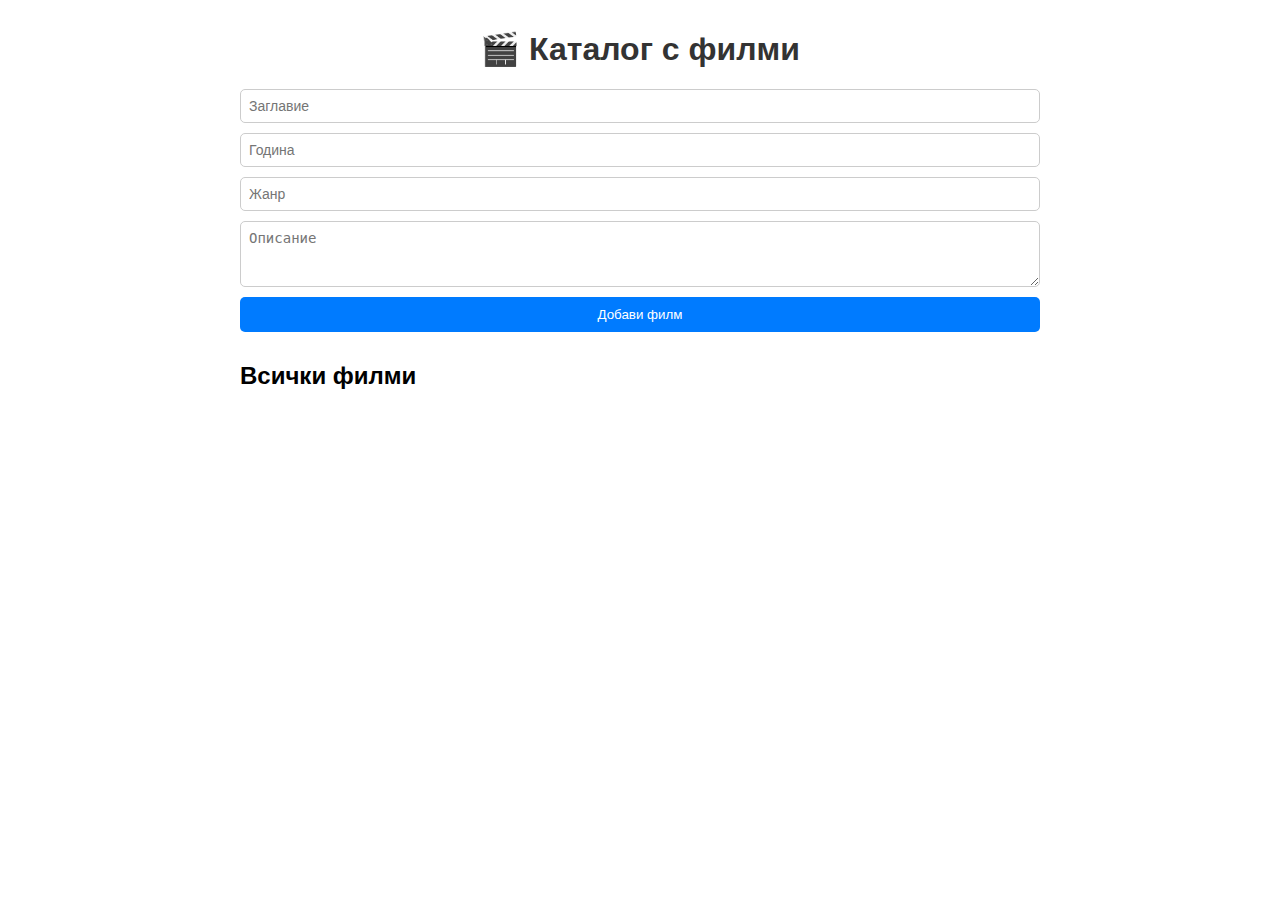
<file: KatalogFilmi/KatalogFilmi/app/__pycache__/frontend/index.html>
<!DOCTYPE html>
<html lang="bg">
<head>
  <meta charset="UTF-8" />
  <title>Каталог с филми</title>
  <style>
    body { font-family: Arial; max-width: 800px; margin: 30px auto; }
    h1 { text-align: center; color: #333; }
    form { display: flex; flex-direction: column; gap: 10px; margin-bottom: 30px; }
    input, textarea { padding: 8px; font-size: 14px; border: 1px solid #ccc; border-radius: 5px; }
    button { background: #007bff; color: white; border: none; padding: 10px; cursor: pointer; border-radius: 5px; }
    button:hover { background: #0056b3; }
    .movie { border: 1px solid #ccc; padding: 10px; margin-bottom: 10px; border-radius: 6px; background: #f9f9f9; }
    #message { text-align: center; color: green; font-weight: bold; margin-bottom: 10px; }
  </style>
</head>
<body>
  <h1>🎬 Каталог с филми</h1>

  <div id="message"></div>

  <form id="movieForm">
    <input type="text" id="title" placeholder="Заглавие" required />
    <input type="number" id="year" placeholder="Година" required />
    <input type="text" id="genre" placeholder="Жанр" required />
    <textarea id="description" placeholder="Описание" rows="3"></textarea>
    <button type="submit">Добави филм</button>
  </form>

  <h2>Всички филми</h2>
  <div id="moviesList"></div>

  <script>
async function loadMovies() {
    try {
        const response = await fetch('http://127.0.0.1:5000/api/movies');
        const movies = await response.json();
        const list = document.getElementById('movies-list');
        list.innerHTML = '';

        movies.forEach(movie => {
            const li = document.createElement('li');
            li.textContent = `${movie.title} (${movie.year}) - Rating: ${movie.rating}`;
            list.appendChild(li);
        });
    } catch (error) {
        console.error('Error loading movies:', error);
        const list = document.getElementById('movies-list');
        list.innerHTML = '<li>Неуспешно зареждане на филмите.</li>';
    }
}

loadMovies();
</script>
</body>
</html>
</file>
